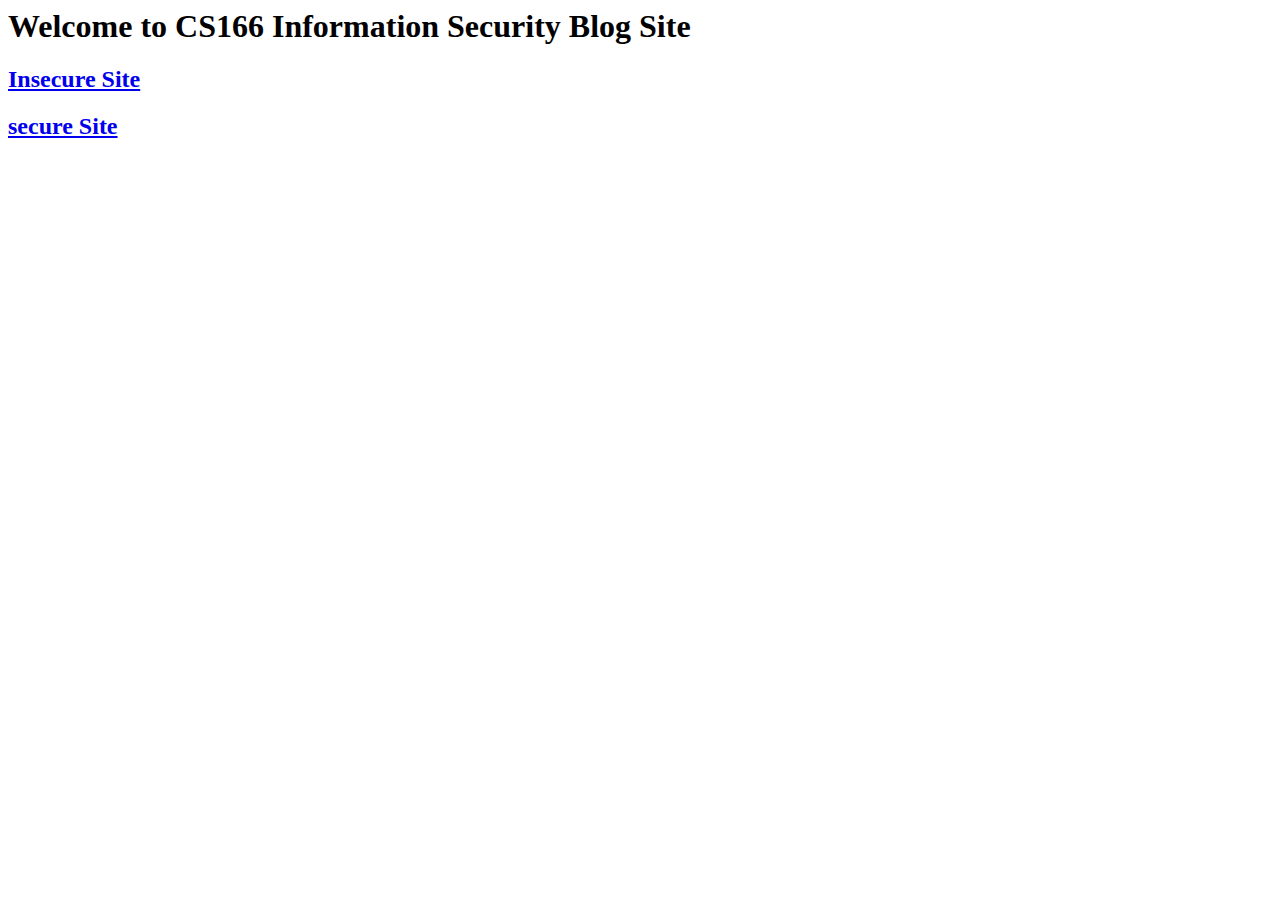
<file: cs166/index.html>
<html>
<head>
</body>
<h1>Welcome to CS166 Information Security Blog Site</h1>

<h2><a href="./insecure/index.jsp">Insecure Site</a></h2>

<h2><a href="./secure/index.jsp">secure Site</a></h2>

</body>
</html>
</file>
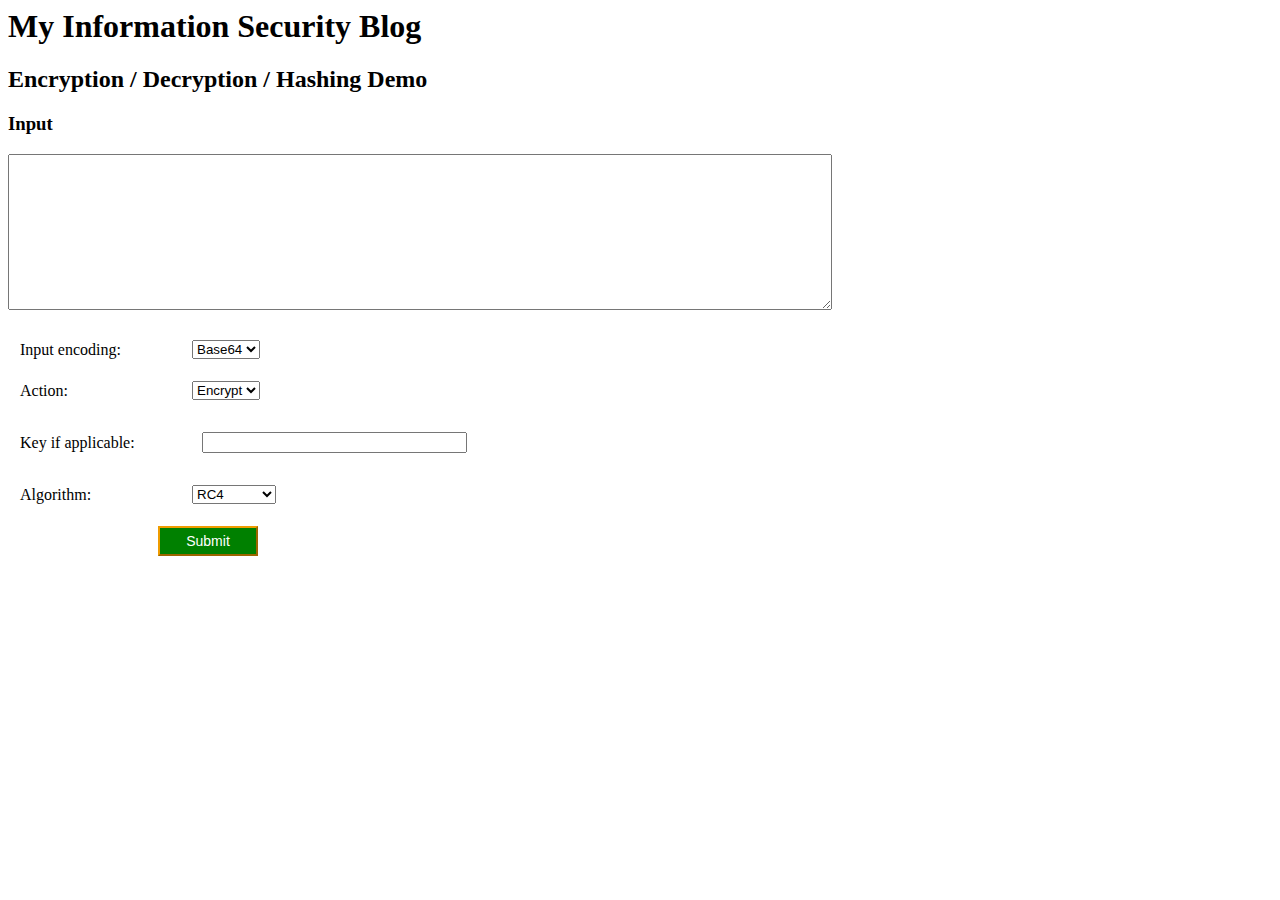
<file: cs166/insecure/crypto_form.html>
<html>
<head>
<link rel="stylesheet" href="style.css">
</head>
<body>
<h1>My Information Security Blog</h1>
<h2>Encryption / Decryption / Hashing Demo</h2>
<form action="crypto_action.jsp" method="POST">
<h3>Input</h3>
<textarea name="indata" rows="10" cols="100"></textarea><br>
<br>
<table cellpadding="10">
<tr><td width="150px">Input encoding:</td><td>
<select name="encoding">
  <option value="Base64">Base64</option>
  <option value="ASCII">ASCII</option>
</select>
</td></tr>
<tr><td>Action:</td><td>
<select name="etype">
  <option value="Encrypt">Encrypt</option>
  <option value="Decrypt">Decrypt</option>
  <option value="Hash">Hash</option>
</select>
</td></tr>
<tr><td>Key if applicable:</td><td>
<input name="key" size=30/>
</td></tr>
<tr><td>Algorithm:</td><td>
<select name="algo">
  <option value="RC4">RC4</option>
  <option value="AES">AES</option>
  <option value="SHA1">SHA1</option>
  <option value="SHA2">SHA2-256</option>
</select>
</table>
</td></tr>
<input type="submit" value="Submit"/>
</form>
</body>
</html>
</file>
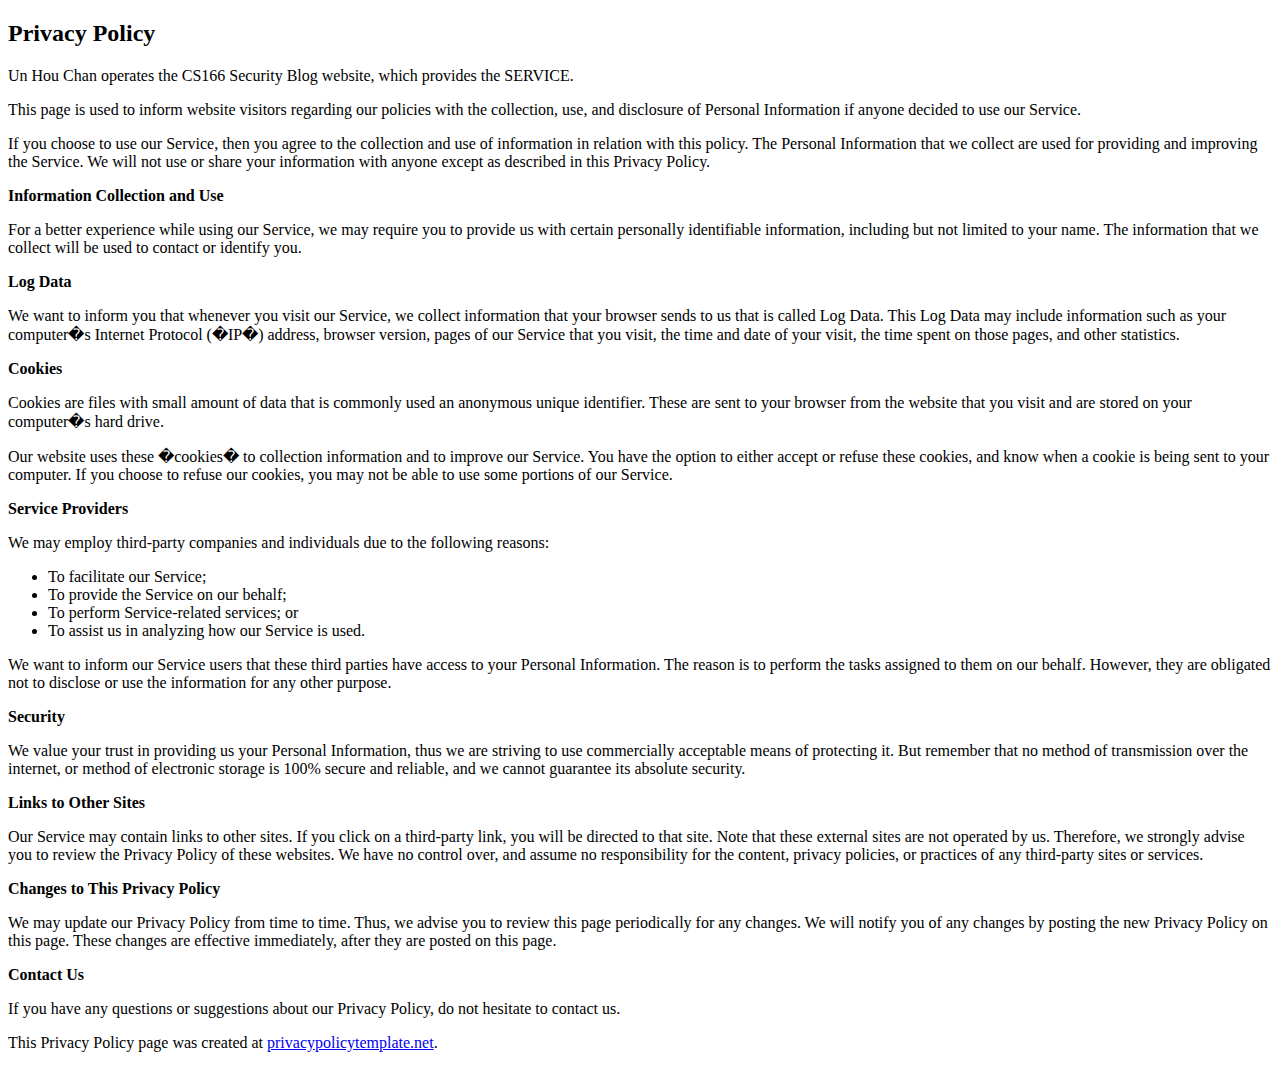
<file: cs166/insecure/privacy.html>
<!DOCTYPE html>
<html>
<head>
<title>Privacy Statement</title>
</head>
<body>
<div id="placeholders">
        <h2>Privacy Policy</h2>
<p>
Un Hou Chan operates the CS166 Security Blog website, which provides the SERVICE.</p>
<p>This page is used to inform website visitors regarding our policies with the collection, use, and disclosure of Personal Information if anyone decided to use our Service.</p>
<p>If you choose to use our Service, then you agree to the collection and use of information in relation with this policy. The Personal Information that we collect are used for providing and improving the Service. We will not use or share your information with anyone except as described in this Privacy Policy.</p>
<p><strong>Information Collection and Use</strong></p>
<p>For a better experience while using our Service, we may require you to provide us with certain personally identifiable information, including but not limited to your name. The information that we collect will be used to contact or identify you.</p>
<p><strong>Log Data</strong></p>
<p>We want to inform you that whenever you visit our Service, we collect information that your browser sends to us that is called Log Data. This Log Data may include information such as your computer�s Internet Protocol (�IP�) address, browser version, pages of our Service that you visit, the time and date of your visit, the time spent on those pages, and other statistics.</p>
<p><strong>Cookies</strong></p>
<p>Cookies are files with small amount of data that is commonly used an anonymous unique identifier. These are sent to your browser from the website that you visit and are stored on your computer�s hard drive.</p>
<p>Our website uses these �cookies� to collection information and to improve our Service. You have the option to either accept or refuse these cookies, and know when a cookie is being sent to your computer. If you choose to refuse our cookies, you may not be able to use some portions of our Service.</p>
<p><strong>Service Providers</strong></p>
<p>We may employ third-party companies and individuals due to the following reasons:</p>
<ul>
<li class="first-child">To facilitate our Service;</li>
<li>To provide the Service on our behalf;</li>
<li>To perform Service-related services; or</li>
<li class="last-child">To assist us in analyzing how our Service is used.</li>
</ul>
<p>We want to inform our Service users that these third parties have access to your Personal Information. The reason is to perform the tasks assigned to them on our behalf. However, they are obligated not to disclose or use the information for any other purpose.</p>
<p><strong>Security</strong></p>
<p>We value your trust in providing us your Personal Information, thus we are striving to use commercially acceptable means of protecting it. But remember that no method of transmission over the internet, or method of electronic storage is 100% secure and reliable, and we cannot guarantee its absolute security.</p>
<p><strong>Links to Other Sites</strong></p>
<p>Our Service may contain links to other sites. If you click on a third-party link, you will be directed to that site. Note that these external sites are not operated by us. Therefore, we strongly advise you to review the Privacy Policy of these websites. We have no control over, and assume no responsibility for the content, privacy policies, or practices of any third-party sites or services.</p>
<p><strong>Changes to This Privacy Policy</strong></p>
<p>We may update our Privacy Policy from time to time. Thus, we advise you to review this page periodically for any changes. We will notify you of any changes by posting the new Privacy Policy on this page. These changes are effective immediately, after they are posted on this page.</p>
<p><strong>Contact Us</strong></p>
<p>If you have any questions or suggestions about our Privacy Policy, do not hesitate to contact us.</p>
<p>This Privacy Policy page was created at <a href="https://privacypolicytemplate.net" target="_blank">privacypolicytemplate.net</a>.</p>
    </div>
</body>
</html>
</file>
<file: cs166/insecure/style.css>
input {
	margin:10px;
}

label {
	float:left;
	width: 100px;
	font-size:14px;
	margin:10px;
}

input[type=submit] { 
	background-color: green; 
	color: white;
	border: 2px outset #EF9C00; 
	font-size:14px;
	width: 100px;
	padding: 5px;
	margin-left:150px;
}

.blogitem {
	background-color: lightgreen;
	border: 2px outset #EF9C00;
	border-radius: 10px;
	margin:5px;
	padding: 10px;
}
</file>
